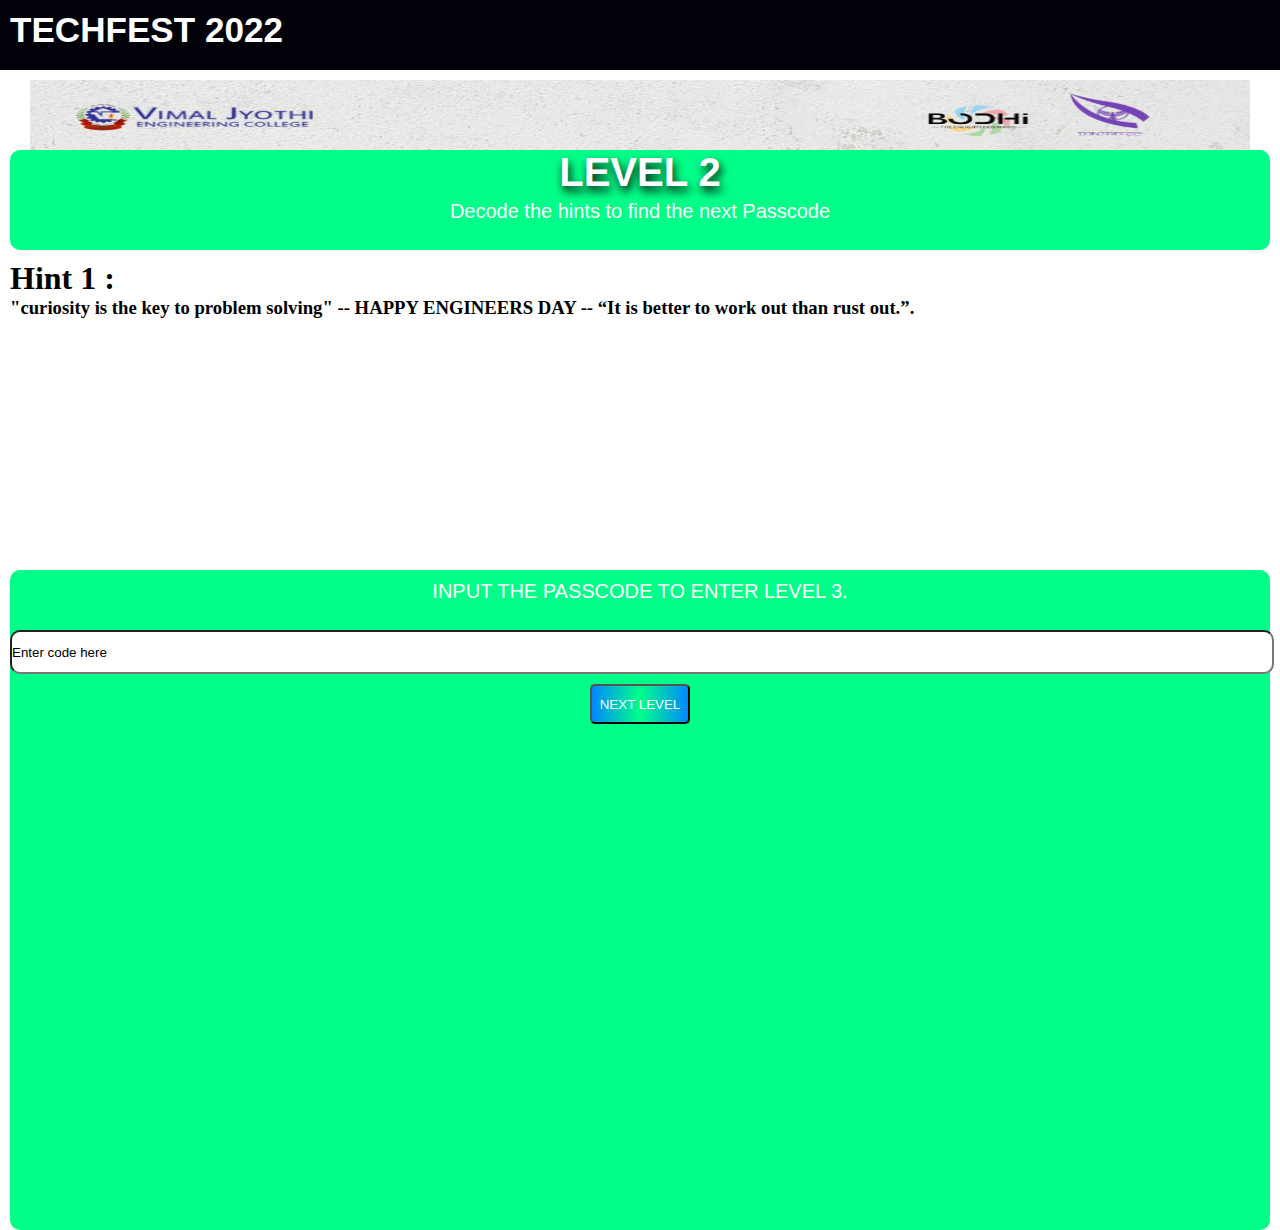
<file: level2.html>
<!DOCTYPE html>
<html lang="en">
<head>
    <meta charset="UTF-8">
    <meta http-equiv="X-UA-Compatible" content="IE=edge">
    <meta name="viewport" content="width=device-width, initial-scale=1.0">
    <title>TREASUREHUNT</title>
    <script src="functionality.js"></script>
    <link rel="stylesheet" href="style.css" type="text/css" media="screen">

</head>
<body>

    <!--base container-->
    <div class="container">
        <!--header section-->
        <div class="header">
            <div class="title">
                <h3>TECHFEST 2022</h3>
            </div>

        </div>
        <!--header section end-->


        <!--body container-->
        <div class="bodycontainer">

            <!--information box-->
            
            <div class="logocontainer">
                <img width="100%" height="70px" src="assets/logo1.png" alt="">

            </div>
            <div class="levelbox">
                <div class="leveltext">
                    <h4>LEVEL  2 </h4>
                </div>
                <div class="welcometext">
                    <h7>Decode the hints to find the next Passcode</h7>
                </div>
            </div>


            <!--information box end-->

            <!--media box-->
            <div class="hintbox">
                <p>
                    <h1>Hint 1  :</h1>
                    <h3>"curiosity is the key to problem solving" -- HAPPY ENGINEERS DAY -- “It is better to work out than rust out.”.</h3>
                </p>

            </div>
            <!--media box end-->

            <!--quiz container-->
            <div class="quizcontainer">
                <div class="questionbox">
                    <h7>INPUT THE PASSCODE TO ENTER LEVEL 3.</h7>
                </div>
                <div class="answerbox">
                    <input value="Enter code here" onfocus="if (this.value=='Enter code here') this.value='';" type="text" class="ipanswer" id="ipanswerl2">
                    <label id="errormessage">

                    </label>
                </div>
                <div class="submitbox">
                    <input class="submitbutton" type="button" value="NEXT LEVEL" onclick="ipl2();">

                </div>
                <!--guidelines section-->
                <div>
                    <p>
                        
                    </p>
                </div>

            </div>
            <!--quiz container end-->

        </div>
        <!--body container end-->

    </div>
    <!--base container end-->
    
</body>
</html>
</file>
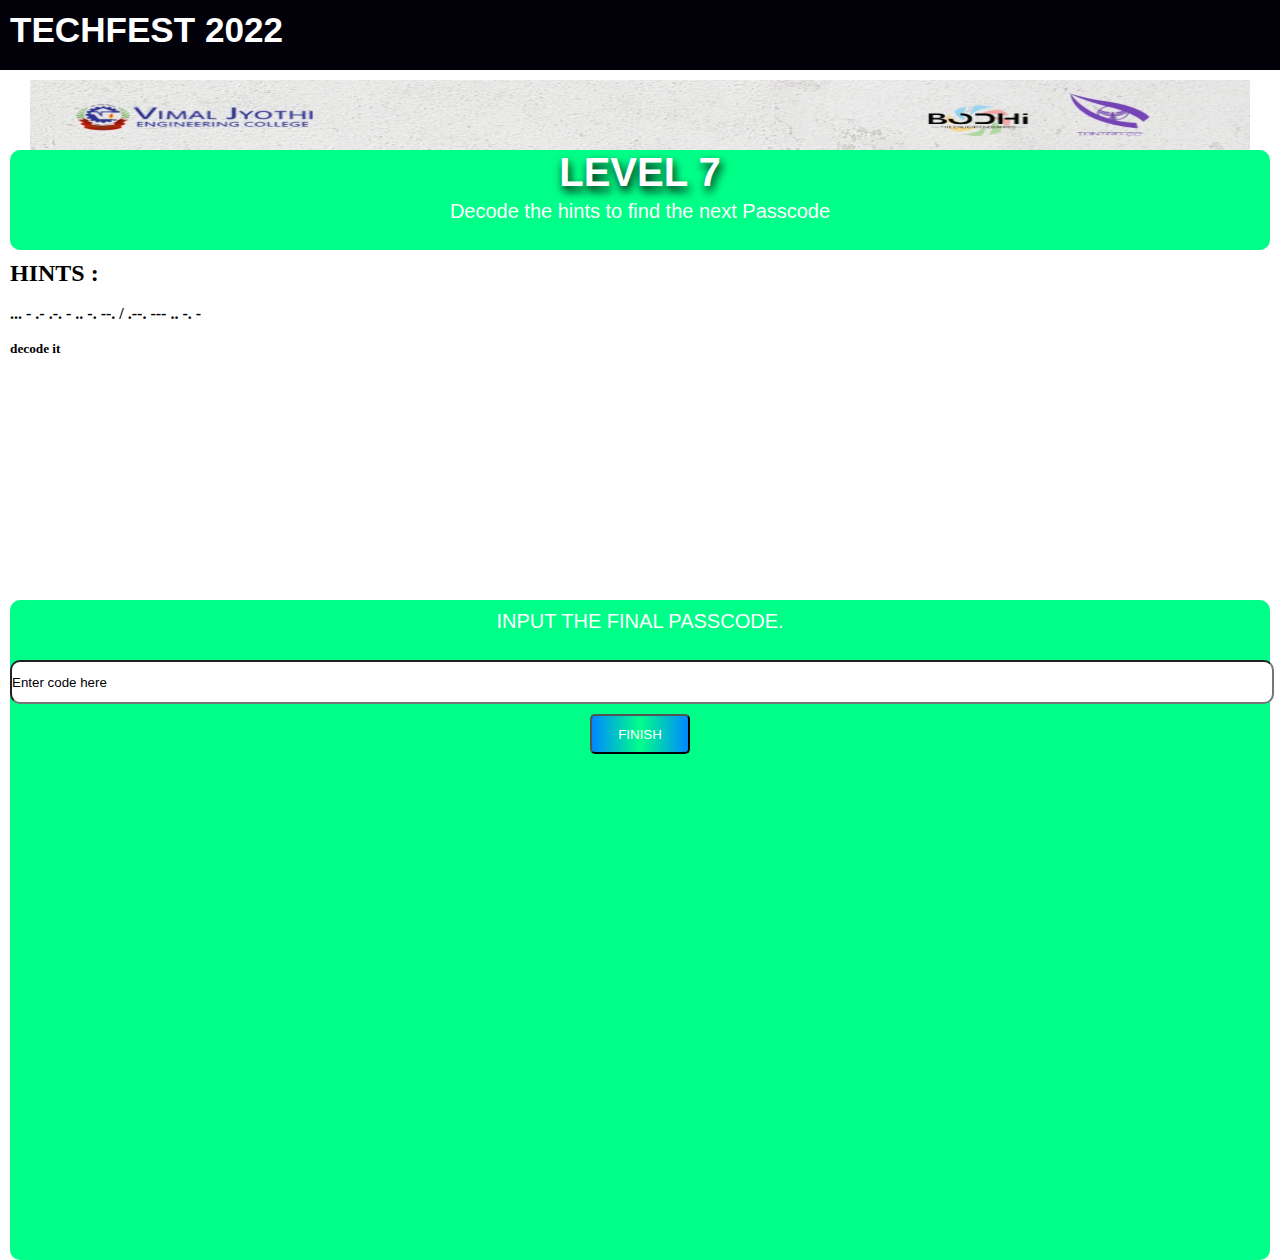
<file: level7.html>
<!DOCTYPE html>
<html lang="en">
<head>
    <meta charset="UTF-8">
    <meta http-equiv="X-UA-Compatible" content="IE=edge">
    <meta name="viewport" content="width=device-width, initial-scale=1.0">
    <title>TREASUREHUNT</title>
    <script src="functionality.js"></script>
    <link rel="stylesheet" href="style.css" type="text/css" media="screen">

</head>
<body>

    <!--base container-->
    <div class="container">
        <!--header section-->
        <div class="header">
            <div class="title">
                <h3>TECHFEST 2022</h3>
            </div>

        </div>
        <!--header section end-->


        <!--body container-->
        <div class="bodycontainer">

            <!--information box-->
            
            <div class="logocontainer">
                <img width="100%" height="70px" src="assets/logo1.png" alt="">

            </div>
            <div class="levelbox">
                <div class="leveltext">
                    <h4>LEVEL  7 </h4>
                </div>
                <div class="welcometext">
                    <h7>Decode the hints to find the next Passcode</h7>
                </div>
            </div>


            <!--information box end-->

            <!--media box-->
            <div class="mediabox">
                <div>
                    <h2>HINTS : </h2>
                    <br>
                    <h4>... - .- .-. - .. -. --. / .--. --- .. -. -</h4>
                    <br>
                    <h5>decode it</h5>
                </div>
                
               
            </div>
            <!--media box end-->

            <!--quiz container-->
            <div class="quizcontainer">
                <div class="questionbox">
                    <h7>INPUT THE FINAL PASSCODE.</h7>
                </div>
                <div class="answerbox">
                    <input value="Enter code here" onfocus="if (this.value=='Enter code here') this.value='';" type="text" class="ipanswer" id="ipanswerl7">
                    <label id="errormessage">

                    </label>
                </div>
                <div class="submitbox">
                    <input class="submitbutton" type="button" value="FINISH" onclick="ipl7();">

                </div>
                <!--guidelines section-->
                <div>
                    <p>
                        
                    </p>
                </div>

            </div>
            <!--quiz container end-->

        </div>
        <!--body container end-->

    </div>
    <!--base container end-->
    
</body>
</html>
</file>
<file: style.css>
* {

    margin: 0;
    padding: 0;
  }

.container{
    background: #fff;
}

.header{
    background: rgb(2, 0, 9);
    width: auto;
    height: 70px;
    
}

.title{
    font-family: Arial, Helvetica, sans-serif;
    font-size: 30px;
    color: #fff;
    padding-left: 10px;
    padding-top: 10px;
}

.bodycontainer{
    width: auto;
    height: 900px;
    padding-left: 10px;
    padding-top: 10px;
    padding-right: 10px;
    padding-bottom: 10px;
}

.levelbox{
    width: auto;
    height: 100px;
    background: #00ff88;
    padding-left: 20px;
    padding-right: 20px;
    border-radius: 10px;
}

.leveltext{
    width: auto;
    height: 50px;
    background: #00ff88;
    text-align: center;
    font-family: Arial, Helvetica, sans-serif;
    color: #fff;
    font-size: 40px;
    text-shadow: 2px 5px 10px rgb(0, 0, 0);
}

.welcometext{
    width: auto;
    height: 50px;
    background: #00ff88;
    text-align: center;
    font-family: Arial, Helvetica, sans-serif;
    color: #fff;
    font-size: 20px;
}

.logocontainer{
    width: auto;
    height: 70px;
    background: #ffffff;
    padding-left: 20px;
    padding-right: 20px;
   

}

.hintbox{
    width: 100%;
    height: 310px;
    padding-left: 0px;
    padding-right: 0px;
    padding-top: 10px;

}

.mediabox{
    width: 100%;
    height: 340px;
    padding-left: 0px;
    padding-right: 0px;
    padding-top: 10px;
}
.quizcontainer{
    width: auto;
    height: 650px;
    padding-left: 0px;
    padding-right: 0px;
    padding-top: 10px;
    background: #00ff88;
    border-radius: 10px;
}

.questionbox{
    width: auto;
    height: 50px;
    background: #00ff88;
    text-align: center;
    font-family: Arial, Helvetica, sans-serif;
    color: #fff;
    font-size: 20px;
    
}

.anwerbox{
    width: auto;
    height: 40px;
    background: #00ff88;
    text-align: center;
    font-family: Arial, Helvetica, sans-serif;
    color: #fff;
    font-size: 20px;
}

.ipanswer{
    align-self: auto;
    width: 100%;
    height: 40px;
    border-radius: 10px;
    font-family: Arial, Helvetica, sans-serif;
}

#ipanswer1{
    align-self: auto;
    width: 100%;
    height: 40px;
    border-radius: 10px;

}

.submitbox{
    
    width: 100%;
    height: auto;
    padding-top: 10px;
    display: flex;
    justify-content: center;

}

.submitbutton{
    background: linear-gradient(to right, rgb(0, 136, 255) , #00ff88, rgb(0, 136, 255));
    width: 100px;
    height: 40px;
    border-radius: 5px;
    font-family: Arial, Helvetica, sans-serif;
    color: #fff;
    
}
</file>
